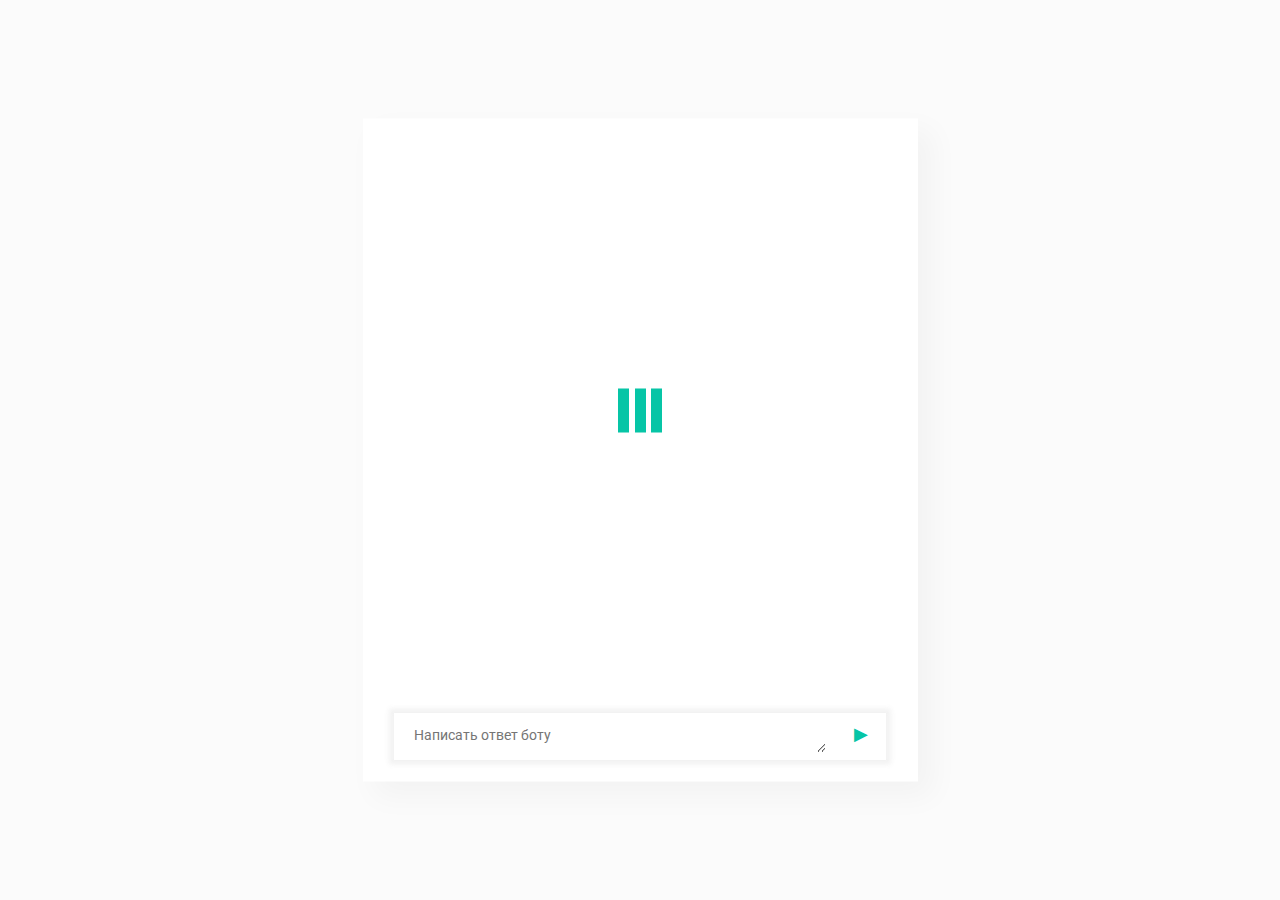
<file: mychatbot 2/index.html>
﻿<!DOCTYPE html>
<head>
	<title>Пример чат-бота (Мария Славникова)</title>
	<meta charset="UTF-8">
	<meta name="viewport" content="width=device-width, initial-scale=1, maximum-scale=1, minimum-scale=1">
	<link href="https://fonts.googleapis.com/css?family=Roboto" rel="stylesheet">
	<link rel="stylesheet" type="text/css" href="dist/jquery.convform.css">
	<link rel="stylesheet" href="https://maxcdn.bootstrapcdn.com/bootstrap/3.3.7/css/bootstrap.min.css" integrity="sha384-BVYiiSIFeK1dGmJRAkycuHAHRg32OmUcww7on3RYdg4Va+PmSTsz/K68vbdEjh4u" crossorigin="anonymous">
	<link rel="stylesheet" type="text/css" href="demo.css">
</head>
<body>
	<section id="demo">
	    <div class="vertical-align">
	        <div class="container">
	            <div class="row">
	                <div class="col-sm-6 col-sm-offset-3 col-xs-offset-0">
	                    <div class="card no-border">
	                        <div id="chat">
	                            <form action="" method="GET" class="hidden">
									<select data-conv-question="Привет! Чат-бот к Вашим услугам. " name="first-question">
										<option value="hi">Привет!</option>
									</select>
	                            </form>
	                        </div>
	                    </div>
	                </div>
	            </div>
	        </div>
	    </div>
	</section>
	<script type="text/javascript" src="jquery-1.12.3.min.js"></script>
	<script type="text/javascript" src="dist/autosize.min.js"></script>
	<script type="text/javascript" src="dist/jquery.convform.js"></script>

	<script>
		jQuery(function($){
			var count = 0;
			var convForm = $('#chat').convform({eventList:{onInputSubmit: function(convState, ready) {
		        if(convState.current.answer.value==='end') {
		            convState.current.next = false;
					//emulating random response time (100-600ms)
					setTimeout(ready, Math.random()*500+100);
		        } else {
		            convState.current.next = convState.newState({
		                type: 'select',
		                name: 'dynamic-question-'+count,
		                questions: ['Приятно познакомиться с Вами.'],
		                answers: [
		                    {text: 'Взаимно', value: '1'},
		                    {text: 'Мне тоже', value: '2'},
		                    {text: 'Пока', value: 'end'}
		                ]
		            });
					//emulating random response time (100-600ms)
					setTimeout(ready, Math.random()*500+100);
		        }
		        count++;
		    }}});
		});
	</script>
</body>
</html>
</file>
<file: mychatbot 2/demo.css>
* {
	font-family: 'Roboto', sans-serif;
}
html, body {
	font-size: 16px;
}

section#demo {
	background: #fbfbfb;
    position: relative;
    padding: 0;
    min-height: 100vh;
    transition: height 9999s;
}
.vertical-align {
	position: absolute;
	top: 50%;
	transform: translateY(-50%);
	left: 0;
	width: 100%;
}
.card {
	background: #fff;
    box-shadow: 13px 13px 28px 2px rgba(0, 0, 0, 0.035);
    padding: 7px 15px;
}
</file>
